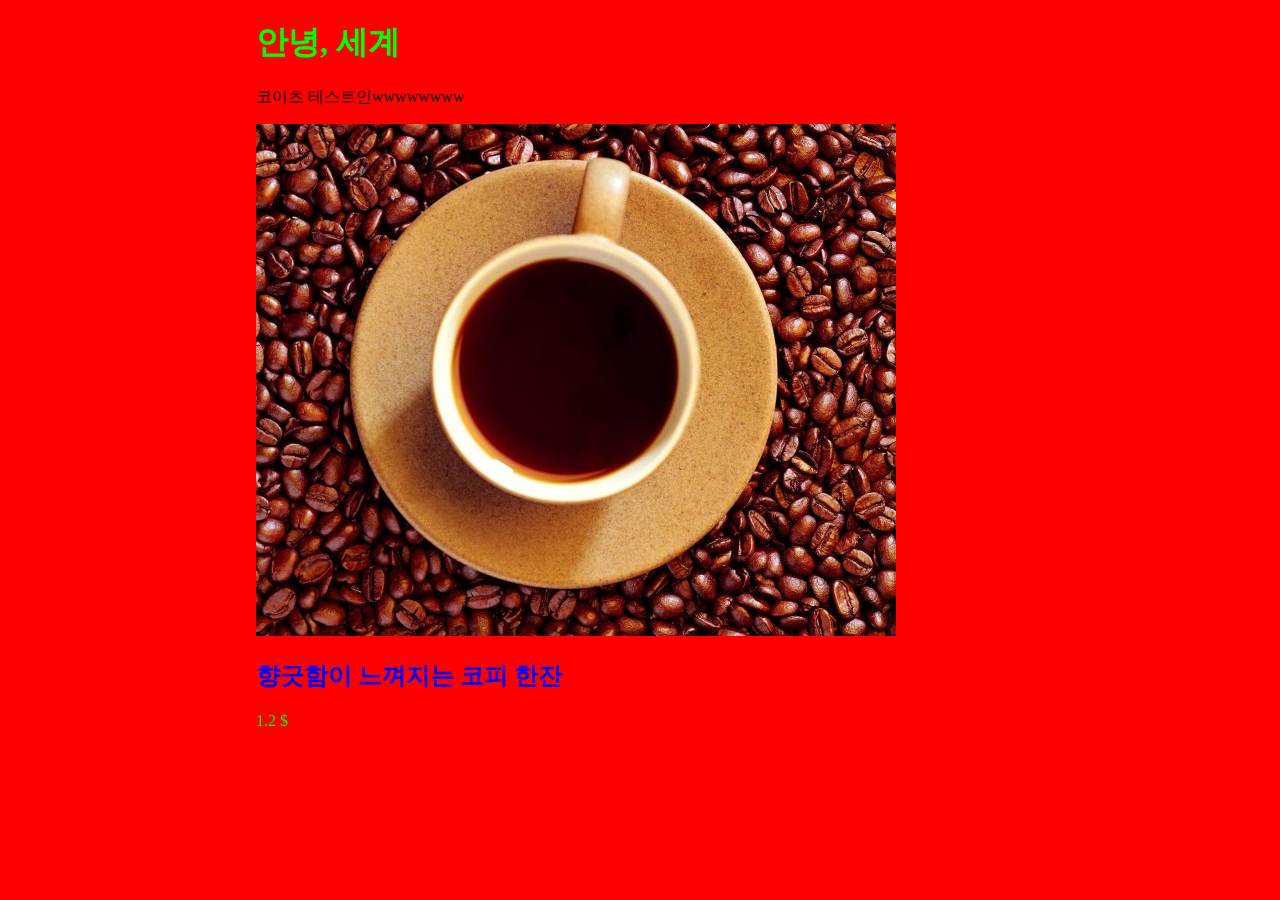
<file: index.html>
<!DOCTYPE html>
<html lang="en">
<head>
    <meta charset="UTF-8">
    <meta http-equiv="X-UA-Compatible" content="IE=edge">
    <meta name="viewport" content="width=device-width, initial-scale=1.0">
    <title>레포네 카페</title>
</head>
<link rel="stylesheet" href="testing.css">
<body>
    <h1 class='wa'>안녕, 세계</h1>
    <p>코이츠 테스트인wwwwwwww</p>
    <div id="menu_1">
        <img src="./cafe.jfif", title="커피한잔", alt="커피콩에 둘러쌓인 커피잔 사진">
        <h2 class="sans">향긋함이 느껴지는 코피 한잔</h2>
        <p class='wa'>1.2 $</p>
    </div>
</body>
</html>
</file>
<file: testing.css>
body{
    background-color: red;
    margin-right: 20%;
    margin-left: 20%;
    font-family: 궁서체;
}
.wa{
    color : rgb(0, 255, 0);
}
.sans{
    color: blue;
}
</file>
